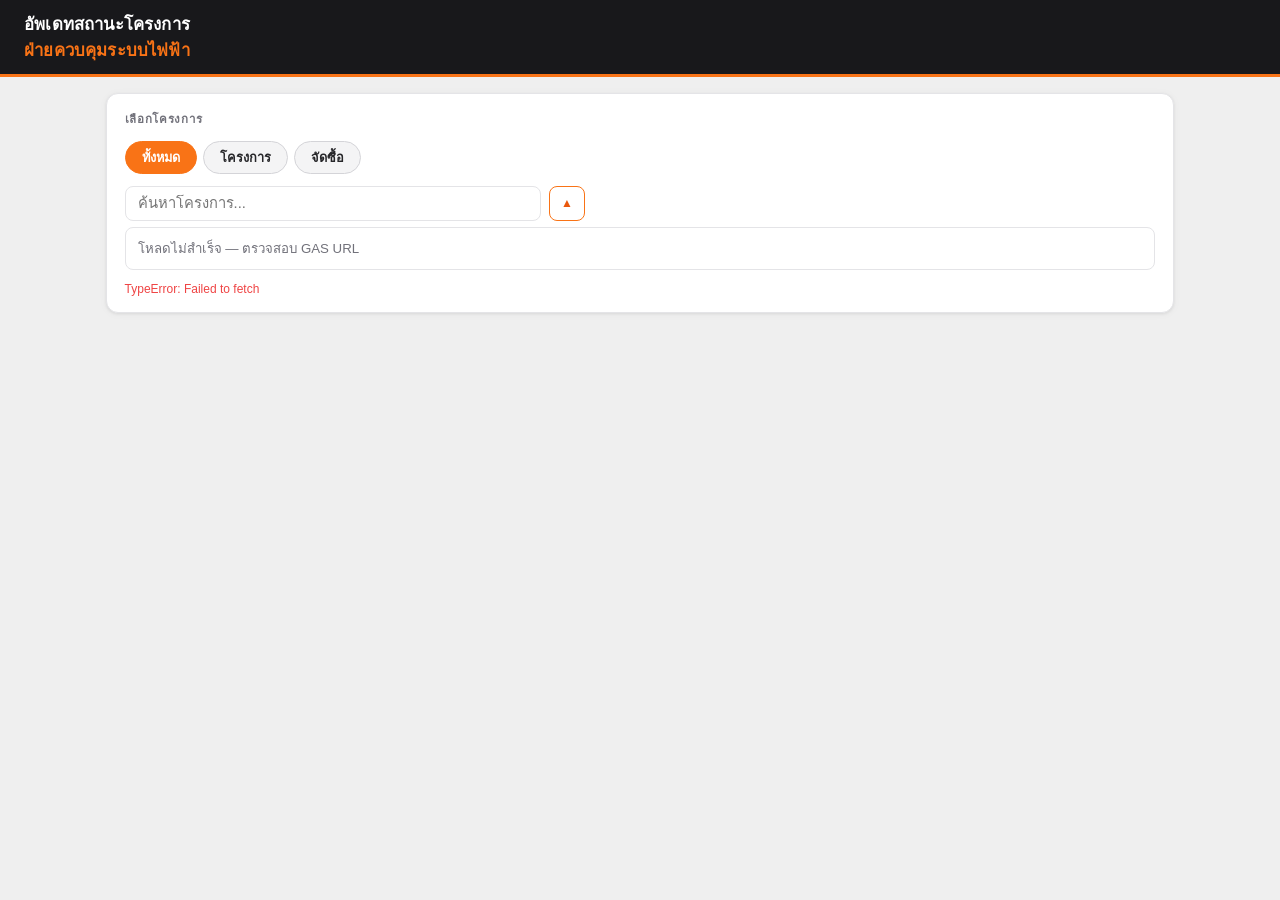
<file: update.html>
<!DOCTYPE html>
<html lang="th">
<head>
  <meta charset="UTF-8">
  <meta name="viewport" content="width=device-width, initial-scale=1.0">
  <meta http-equiv="Cache-Control" content="no-cache, no-store, must-revalidate">
  <meta http-equiv="Pragma" content="no-cache">
  <meta http-equiv="Expires" content="0">
  <title>อัพเดทสถานะโครงการ — Dashboard งบลงทุน</title>
  <link rel="stylesheet" href="css/style.css?v=20260525b">
</head>
<body>

  <header>
    <div class="header-title">
      <h1>อัพเดทสถานะโครงการ<br><span>ฝ่ายควบคุมระบบไฟฟ้า</span></h1>
    </div>

  </header>

  <div class="update-page">

    <!-- ── เลือกโครงการ ── -->
    <div class="card up-selector-card">
      <div class="card-title">เลือกโครงการ</div>

      <!-- ── Filter tabs ── -->
      <div class="up-filter-row" id="up-filter-row">
        <button class="up-filter-btn up-filter-active" data-filter="all">ทั้งหมด</button>
        <button class="up-filter-btn" data-filter="project">โครงการ</button>
        <button class="up-filter-btn" data-filter="purchase">จัดซื้อ</button>
      </div>

      <div class="up-selector-top">
        <div class="project-search-row up-search-row">
          <input id="project-search" type="text" placeholder="ค้นหาโครงการ..." autocomplete="off">
          <button id="toggle-list-btn" class="toggle-list-btn">▲</button>
        </div>
        <div id="up-loading" class="up-loading-badge" style="display:none">
          <span class="up-loading-dot"></span>กำลังโหลดสถานะ...
        </div>
      </div>
      <div id="project-list" class="project-list up-project-list"></div>
      <div id="up-load-err" class="up-load-err" style="display:none"></div>
    </div>

    <!-- ── Workflow (hidden until project selected) ── -->
    <div id="workflow-section" style="display:none">

      <!-- Project context banner -->
      <div class="up-project-context" id="up-project-context"></div>

      <!-- Stepper -->
      <div class="card up-stepper-card">
        <div class="card-title">ขั้นตอนการจัดจ้าง</div>
        <div class="up-stepper-scroll">
          <div class="up-stepper" id="stepper"></div>
        </div>
        <p class="up-stepper-hint">คลิกที่ขั้นตอนที่พร้อมใช้งานเพื่อดู/แก้ไขรายละเอียด</p>
      </div>

      <!-- Step detail panel -->
      <div class="card up-detail-card" id="step-detail-card" style="display:none">
        <div class="up-detail-header" id="detail-header"></div>
        <div class="up-detail-body">
          <div class="up-field">
            <label class="up-field-label">สถานะ</label>
            <div class="up-status-opts" id="status-options"></div>
          </div>
          <div class="up-field">
            <label class="up-field-label">รายละเอียด / บันทึก</label>
            <textarea id="step-notes" class="up-notes" rows="4"
              placeholder="ระบุรายละเอียดเพิ่มเติม เช่น เลขหนังสือ, ผู้รับผิดชอบ, วันที่สำคัญ..."></textarea>
          </div>
          <div class="up-detail-actions">
            <button class="up-btn-save" id="btn-save">บันทึก</button>
            <button class="up-btn-cancel" id="btn-cancel">ยกเลิก</button>
            <span class="up-save-status" id="save-status"></span>
          </div>
        </div>
      </div>

      <!-- บริหารโครงการ (unlocks after step 7) -->
      <div class="card up-mgmt-card" id="mgmt-card" style="display:none">
        <div class="card-title">บริหารโครงการ</div>
        <div id="mgmt-body"></div>
      </div>

    </div><!-- /workflow-section -->

  </div><!-- /update-page -->

  <script src="js/data.js?v=20260524b"></script>
  <script src="js/update.js?v=20260430g"></script>
</body>
</html>
</file>
<file: css/style.css>
*, *::before, *::after { box-sizing: border-box; margin: 0; padding: 0; }
html { -webkit-text-size-adjust: 100%; text-size-adjust: 100%; }
html, body { max-width: 100%; overflow-x: hidden; }

:root {
  --orange:       #f97316;
  --orange-dark:  #ea580c;
  --orange-light: #ffedd5;
  --gray-900: #18181b;
  --gray-700: #3f3f46;
  --gray-500: #71717a;
  --gray-400: #a1a1aa;
  --gray-300: #d4d4d8;
  --gray-200: #e4e4e7;
  --gray-100: #f4f4f5;
  --bg:       #efefef;
  --card-bg:  #ffffff;
  --border:   #e4e4e7;
  --text:     #27272a;
}

body {
  font-family: 'Sarabun', 'Segoe UI', sans-serif;
  background: var(--bg);
  color: var(--text);
  font-size: 14px;
  min-height: 100vh;
}

/* ── Header ── */
header {
  background: var(--gray-900);
  color: #fff;
  padding: 0.7rem 1.5rem;
  display: flex;
  align-items: center;
  justify-content: space-between;
  border-bottom: 3px solid var(--orange);
}
header h1 {
  font-size: 1.05rem;
  font-weight: 700;
  letter-spacing: 0.01em;
}
header h1 span { color: var(--orange); }
.header-meta { font-size: 0.78rem; color: var(--gray-500); display: flex; align-items: center; gap: 1rem; }

/* ── Layout ── */
main {
  display: grid;
  grid-template-columns: 255px 1fr;
  gap: 1rem;
  padding: 1rem;
  max-width: 1440px;
  margin: 0 auto;
}

/* ── Card ── */
.card {
  background: var(--card-bg);
  border-radius: 12px;
  padding: 1rem 1.1rem;
  box-shadow: 0 1px 3px rgba(0,0,0,0.07), 0 1px 8px rgba(0,0,0,0.04);
  border: 1px solid var(--border);
}
.card-title {
  font-size: 0.72rem;
  font-weight: 700;
  color: var(--gray-500);
  text-transform: uppercase;
  letter-spacing: 0.06em;
  margin-bottom: 0.8rem;
}

/* ── Sidebar ── */
.sidebar { display: flex; flex-direction: column; gap: 0.8rem; }

/* ── KPI Card ── */
.kpi-card { text-align: center; }
.kpi-label {
  font-size: 0.72rem;
  color: var(--gray-500);
  font-weight: 700;
  letter-spacing: 0.05em;
  text-transform: uppercase;
  margin-bottom: 0.8rem;
}
.kpi-row {
  display: grid;
  grid-template-columns: 1fr 1fr;
  gap: 0.6rem;
  margin-bottom: 0.4rem;
}
.kpi-item { display: flex; flex-direction: column; align-items: center; gap: 0.2rem; }
.kpi-sublabel { font-size: 0.68rem; color: var(--gray-500); }
.kpi-value {
  font-size: 1.45rem;
  font-weight: 800;
  padding: 0.2rem 0.5rem;
  border-radius: 8px;
  min-width: 96px;
  text-align: center;
  letter-spacing: -0.01em;
}
.kpi-value.goal {
  color: var(--gray-700);
  background: var(--gray-100);
  border: 2px solid var(--gray-300);
}
.kpi-value.result {
  color: var(--orange-dark);
  background: var(--orange-light);
  border: 2px solid var(--orange);
}
.kpi-diff { font-size: 0.73rem; color: #ef4444; margin-top: 0.2rem; font-weight: 600; }

/* ── Donut legend ── */
.donut-legend { margin-top: 0.6rem; display: flex; flex-direction: column; gap: 0.3rem; }
.legend-item { display: flex; align-items: center; gap: 0.4rem; font-size: 0.76rem; }
.legend-dot { width: 10px; height: 10px; border-radius: 50%; flex-shrink: 0; }

/* ── Info card ── */
.info-card { display: flex; flex-direction: column; gap: 0.55rem; }
.info-row { display: flex; justify-content: space-between; align-items: center; }
.info-label { font-size: 0.75rem; color: var(--gray-500); }
.info-value { font-weight: 700; font-size: 0.95rem; color: var(--gray-700); }
.info-value.negative { color: #ef4444; }

/* ── Ranking card ── */
.ranking-section { display: flex; flex-direction: column; gap: 0.4rem; }
.ranking-title { font-size: 0.78rem; font-weight: 700; letter-spacing: 0.02em; }
.ranking-title.good   { color: #16a34a; }
.ranking-title.behind { color: #ef4444; }
.ranking-divider { border-top: 1px solid var(--gray-200); margin: 0.6rem 0; }
.ranking-list { list-style: none; padding: 0; margin: 0; display: flex; flex-direction: column; gap: 0.35rem; }
.ranking-item { display: flex; justify-content: space-between; align-items: flex-start; gap: 0.4rem; }
.ranking-name { font-size: 0.75rem; color: var(--gray-700); flex: 1; line-height: 1.3; }
.ranking-diff { font-size: 0.75rem; font-weight: 700; white-space: nowrap; }
.ranking-diff.good   { color: #16a34a; }
.ranking-diff.behind { color: #ef4444; }
.ranking-rank { font-size: 0.7rem; color: var(--gray-400); min-width: 1rem; }

/* ── Status card ── */
.status-month { font-size: 0.78rem; color: var(--gray-500); text-align: center; margin-bottom: 0.6rem; }
.status-row { display: flex; justify-content: space-between; align-items: center; padding: 0.25rem 0; }
.status-label { font-size: 0.75rem; color: var(--gray-500); }
.status-val { font-weight: 700; font-size: 0.92rem; color: var(--gray-700); }
.status-val.orange { color: var(--orange); }
.status-val.behind { color: #ef4444; }
.status-val.ahead  { color: #16a34a; }
.status-divider { border-top: 1px solid var(--gray-200); margin: 0.35rem 0; }

/* ── Content ── */
.content { display: flex; flex-direction: column; gap: 0.8rem; }
.chart-card canvas { width: 100% !important; }

/* ครอบ canvas เพื่อล็อกความสูงคงที่ — กัน Chart.js ขยายความสูงเองตามความกว้าง */
.chart-box { position: relative; height: 165px; }
.chart-box-main { height: 180px; }
.sub-charts .chart-box { height: 165px; }

/* ── Sub charts ── */
.sub-charts { display: grid; grid-template-columns: 1fr 1fr; gap: 0.8rem; }

/* ── Project section ── */
.project-search-row {
  display: flex;
  gap: 0.5rem;
  margin-bottom: 0.6rem;
  max-width: 320px;
}
.project-search-row input {
  flex: 1;
  min-width: 0;
  padding: 0.42rem 0.75rem;
  border: 1.5px solid var(--border);
  border-radius: 8px;
  font-size: 0.85rem;
  font-family: inherit;
  color: var(--text);
  background: #fff;
  outline: none;
  transition: border-color 0.15s;
}
.project-search-row input:focus { border-color: var(--orange); }
.toggle-list-btn {
  flex-shrink: 0;
  width: 2.2rem;
  height: 2.2rem;
  border: 1.5px solid var(--orange);
  border-radius: 8px;
  background: #fff;
  color: var(--orange-dark);
  font-size: 0.75rem;
  cursor: pointer;
  transition: background 0.15s;
  display: flex;
  align-items: center;
  justify-content: center;
}
.toggle-list-btn:hover { background: var(--orange-light); }

.project-filter-row {
  display: flex;
  gap: 0.4rem;
  margin-bottom: 0.5rem;
  flex-wrap: wrap;
}
.filter-btn {
  padding: 0.28rem 0.65rem;
  border-radius: 20px;
  border: 1.5px solid var(--gray-300);
  background: #fff;
  font-size: 0.75rem;
  font-family: inherit;
  cursor: pointer;
  color: var(--gray-700);
  transition: all 0.15s;
}
.filter-btn.filter-behind { border-color: #ef4444; color: #ef4444; }
.filter-btn.filter-ahead  { border-color: #16a34a; color: #16a34a; }
.filter-btn.filter-behind.active { background: #ef4444; color: #fff; }
.filter-btn.filter-ahead.active  { background: #16a34a; color: #fff; }
.filter-btn.filter-all.active    { background: var(--gray-700); color: #fff; border-color: var(--gray-700); }
.filter-btn.active               { background: var(--gray-700); color: #fff; border-color: var(--gray-700); }

.project-diff-badge {
  flex-shrink: 0;
  font-size: 0.72rem;
  font-weight: 700;
  padding: 0.1rem 0.4rem;
  border-radius: 10px;
}
.badge-behind { background: #fee2e2; color: #ef4444; }
.badge-ahead  { background: #dcfce7; color: #16a34a; }

.project-list {
  max-height: 200px;
  overflow-y: auto;
  border: 1.5px solid var(--border);
  border-radius: 8px;
  margin-bottom: 0.75rem;
}
.project-list-item {
  display: flex;
  justify-content: space-between;
  align-items: center;
  gap: 0.5rem;
  padding: 0.45rem 0.75rem;
  font-size: 0.85rem;
  cursor: pointer;
  border-bottom: 1px solid var(--gray-200);
  word-break: break-word;
  line-height: 1.4;
  transition: background 0.1s;
}
.project-list-item:last-child { border-bottom: none; }
@media (hover: hover) {
  .project-list-item:hover { background: var(--orange-light); }
}
.project-list-item.active { background: var(--orange-light); }
.project-list-empty { padding: 0.6rem 0.75rem; font-size: 0.83rem; color: var(--gray-500); }

.project-detail {
  display: grid;
  grid-template-columns: repeat(auto-fill, minmax(175px, 1fr));
  gap: 0.5rem;
  background: var(--gray-100);
  border-radius: 10px;
  padding: 0.8rem;
  margin-bottom: 0.75rem;
}
.detail-item { display: flex; flex-direction: column; gap: 0.15rem; }
.detail-item--full { grid-column: 1 / -1; }
.detail-contract-row { grid-column: 1 / -1; display: flex; gap: 1.5rem; flex-wrap: wrap; }
.detail-project-name {
  grid-column: 1 / -1;
  font-size: 0.88rem;
  color: var(--orange-dark);
  margin-bottom: 0.5rem;
  line-height: 1.4;
  word-break: break-word;
}
.detail-label { font-size: 0.67rem; color: var(--gray-500); font-weight: 700; text-transform: uppercase; letter-spacing: 0.05em; }
.detail-value { font-size: 0.88rem; font-weight: 700; color: var(--gray-900); word-break: break-word; overflow-wrap: break-word; white-space: normal; }

/* ── Monthly table swipe ── */
.table-swipe {
  display: none;
  overflow-x: auto;
  scroll-snap-type: x mandatory;
  -webkit-overflow-scrolling: touch;
  scrollbar-width: none;
  border-radius: 8px;
}
.table-swipe::-webkit-scrollbar { display: none; }
.table-panel {
  flex: 0 0 100%;
  scroll-snap-align: start;
  min-width: 0;
}
.swipe-dots {
  display: none;
  justify-content: center;
  gap: 0.4rem;
  margin-top: 0.5rem;
}
.swipe-dot {
  width: 7px;
  height: 7px;
  border-radius: 50%;
  background: var(--gray-300);
  transition: background 0.2s;
  cursor: pointer;
}
.swipe-dot.active { background: var(--orange); }
.table-row-legend {
  display: none;
  gap: 0.6rem;
  margin-top: 0.4rem;
  flex-wrap: wrap;
}
.table-row-legend span { font-size: 0.7rem; color: var(--gray-500); }

/* ── Monthly table ── */
.table-scroll {
  overflow-x: auto;
  -webkit-overflow-scrolling: touch;
  border-radius: 8px;
}
.monthly-table { width: 100%; border-collapse: collapse; font-size: 0.78rem; }
.monthly-table th {
  background: var(--gray-700);
  color: #fff;
  padding: 0.42rem 0.55rem;
  text-align: center;
  white-space: nowrap;
  font-weight: 600;
}
.monthly-table th:first-child { border-radius: 8px 0 0 0; }
.monthly-table th:last-child  { border-radius: 0 8px 0 0; }
.monthly-table td {
  padding: 0.35rem 0.55rem;
  text-align: center;
  border-bottom: 1px solid var(--border);
  white-space: nowrap;
}
.monthly-table tr:nth-child(even) td { background: var(--gray-100); }
.monthly-table .row-label {
  text-align: left;
  font-weight: 600;
  color: var(--gray-700);
  min-width: 160px;
  position: sticky;
  left: 0;
  background: var(--card-bg);
  z-index: 1;
}
.monthly-table th:first-child {
  position: sticky;
  left: 0;
  z-index: 2;
  background: var(--gray-700);
}
.monthly-table tr:nth-child(even) .row-label { background: var(--gray-100); }
.monthly-table .behind { color: #ef4444; font-weight: 600; }
.monthly-table .ahead  { color: #16a34a; font-weight: 600; }

.hidden { display: none !important; }
.title-responsive { display: none; }

/* ── Responsive ── */
@media (max-width: 900px) {
  main { grid-template-columns: 1fr; padding: 0.75rem; gap: 0.75rem; }
  .sub-charts { grid-template-columns: 1fr; }

  /* Header */
  header { flex-direction: column; align-items: flex-start; gap: 0.2rem; padding: 0.6rem 1rem; }
  header h1 { font-size: 0.95rem; }
  .header-meta { font-size: 0.72rem; }

  /* Sidebar: แสดงเป็น 2 คอลัมน์บน tablet */
  .sidebar { display: grid; grid-template-columns: 1fr 1fr; gap: 0.75rem; }

  /* KPI + status + ranking: เต็มความกว้าง / Donut อยู่ครึ่งซ้ายคนเดียว */
  .kpi-card, .status-card, #ranking-card { grid-column: 1 / -1; }

  /* Donut เล็กลง */
  #chart-donut { max-height: 130px !important; }

  /* Project list - tablet */
  .project-list { max-height: 220px; }

  /* Project detail */
  .project-detail { grid-template-columns: 1fr 1fr; }
  .detail-contract-row { flex-direction: column; gap: 0.5rem; }

  /* สลับหัวข้อตาราง */
  .title-pc { display: none; }
  .title-responsive { display: block; }

  /* ตาราง tablet เหมือนมือถือ: swipe + ซ่อน column รายการ */
  .table-desktop { display: none; }
  .table-swipe { display: flex; }
  .swipe-dots { display: flex; }
  .table-row-legend { display: flex; }
  .monthly-table { font-size: 0.72rem; }
  .monthly-table th { padding: 0.3rem 0.25rem; }
  .monthly-table td { padding: 0.25rem 0.25rem; }
  .table-panel .monthly-table th:first-child,
  .table-panel .monthly-table .row-label { display: none; }
}

/* ── Page 2 — single-column layout ── */
.main-solo {
  display: flex;
  flex-direction: column;
  gap: 1rem;
  padding: 1rem;
  max-width: 1100px;
  margin: 0 auto;
}

/* KPI mini strip inside each chart card */
.kpi2-row {
  display: flex;
  align-items: center;
  gap: 0.6rem;
  margin-bottom: 0.75rem;
  padding: 0.55rem 0.8rem;
  background: var(--gray-100);
  border-radius: 8px;
  flex-wrap: wrap;
}
.kpi2-skeleton { font-size: 0.8rem; color: var(--gray-400); }
.kpi2-divider {
  width: 1px;
  height: 28px;
  background: var(--gray-300);
  flex-shrink: 0;
}
.kpi2-item {
  display: flex;
  flex-direction: column;
  gap: 0.1rem;
  flex: 1;
  min-width: 80px;
}
.kpi2-label {
  font-size: 0.62rem;
  color: var(--gray-500);
  font-weight: 700;
  text-transform: uppercase;
  letter-spacing: 0.05em;
  white-space: nowrap;
}
.kpi2-val {
  font-size: 0.9rem;
  font-weight: 700;
  color: var(--gray-900);
  white-space: nowrap;
}
.kpi2-val-orange { color: var(--orange); }
.kpi2-val-behind { color: #ef4444; }
.kpi2-val-ahead  { color: #16a34a; }

/* Summary row — 4 cards across */
.p2-summary-row {
  display: grid;
  grid-template-columns: 1.3fr 1fr 1fr 1fr;
  gap: 0.8rem;
  align-items: stretch;
}

/* Overall card diff (flexible color unlike .kpi-diff which is always red) */
.p2-overall-diff { font-size: 0.73rem; margin-top: 0.3rem; font-weight: 600; }
.p2-diff-behind { color: #ef4444; }
.p2-diff-ahead  { color: #16a34a; }

/* Category summary cards */
.p2-sum-cat { display: flex; flex-direction: column; gap: 0.35rem; }
.p2-cat-label {
  font-size: 0.65rem;
  font-weight: 700;
  color: var(--gray-500);
  text-transform: uppercase;
  letter-spacing: 0.05em;
}
.p2-cat-budget {
  font-size: 1.35rem;
  font-weight: 800;
  color: var(--gray-900);
  letter-spacing: -0.01em;
  line-height: 1.2;
}
.p2-cat-unit { font-size: 0.72rem; font-weight: 400; color: var(--gray-500); }
.p2-cat-rows { display: flex; flex-direction: column; gap: 0; margin-top: 0.2rem; }
.p2-cat-row {
  display: flex;
  justify-content: space-between;
  align-items: center;
  font-size: 0.75rem;
  padding: 0.2rem 0;
  border-bottom: 1px solid var(--gray-200);
}
.p2-cat-row:first-child { border-top: 1px solid var(--gray-200); }
.p2-cat-row span:first-child { color: var(--gray-500); }
.p2-cat-row span:last-child  { font-weight: 700; }
.p2-cat-row--diff { border-bottom: none; }

/* ── Page 2 Responsive (ต้องอยู่หลัง base rules ทั้งหมด) ── */
@media (max-width: 900px) {
  .main-solo { padding: 0.75rem; gap: 0.75rem; }
  .p2-summary-row { grid-template-columns: 1fr 1fr 1fr; }
  #p2-sum-overall { grid-column: 1 / -1; }
  .p2-cat-row { flex-direction: column; align-items: flex-start; gap: 0.08rem; }
}
@media (max-width: 700px) {
  .kpi2-divider { display: none; }
  .kpi2-item { min-width: 70px; }
  .kpi2-val { font-size: 0.82rem; }
}
@media (max-width: 540px) {
  .main-solo { padding: 0.5rem; gap: 0.5rem; }
  .p2-summary-row { grid-template-columns: 1fr; }
  #p2-sum-overall { grid-column: auto; }
}

/* ── End Page 2 styles ── */

/* ══════════════════════════════════════════════════════════════
   Update Page  (update.html)
   ══════════════════════════════════════════════════════════════ */

/* Back link in header */
.back-link {
  color: var(--gray-400);
  text-decoration: none;
  font-size: 0.8rem;
  transition: color 0.15s;
}
.back-link:hover { color: #fff; }

/* Page wrapper */
.update-page {
  display: flex;
  flex-direction: column;
  gap: 1rem;
  padding: 1rem;
  max-width: 1100px;
  margin: 0 auto;
}

/* Loading text */
.up-loading {
  text-align: center;
  color: var(--gray-500);
  font-size: 0.85rem;
  padding: 0.5rem 0;
}

/* Error text */
.up-load-err {
  margin-top: 0.5rem;
  font-size: 0.75rem;
  color: #ef4444;
}

/* ── Filter row ── */
.up-filter-row {
  display: flex;
  gap: 0.4rem;
  margin-bottom: 0.75rem;
  flex-wrap: wrap;
}
.up-filter-btn {
  padding: 0.3rem 1rem;
  border-radius: 20px;
  border: 1.5px solid var(--gray-300);
  background: var(--gray-100);
  color: var(--gray-600);
  font-size: 0.8rem;
  font-family: inherit;
  font-weight: 600;
  cursor: pointer;
  transition: all 0.15s;
}
.up-filter-btn:hover { border-color: var(--orange); color: var(--orange-dark); }
.up-filter-active {
  background: var(--orange);
  border-color: var(--orange);
  color: #fff;
}
.up-filter-active:hover { background: var(--orange-dark); border-color: var(--orange-dark); color: #fff; }

/* ── Selector card ── */
.up-selector-card {}
.up-selector-top {
  display: flex;
  align-items: center;
  gap: 0.75rem;
  flex-wrap: wrap;
}
/* ขยาย search row ให้กว้างขึ้นกว่าหน้าหลัก */
.up-search-row { max-width: 460px !important; width: 100%; margin-bottom: 0 !important; }
.up-search-row input { font-size: 0.92rem; }
/* list ของหน้า update */
.up-project-list { max-height: 240px; margin-top: 0.4rem; }
.up-loading-badge {
  display: inline-flex;
  align-items: center;
  gap: 0.45rem;
  padding: 0.35rem 0.85rem;
  background: #eff6ff;
  border: 1.5px solid #93c5fd;
  border-radius: 20px;
  font-size: 0.78rem;
  font-weight: 600;
  color: #1d4ed8;
  white-space: nowrap;
}
.up-loading-dot {
  width: 8px;
  height: 8px;
  border-radius: 50%;
  background: #3b82f6;
  animation: up-pulse 1s ease-in-out infinite;
  flex-shrink: 0;
}
@keyframes up-pulse {
  0%, 100% { opacity: 1; transform: scale(1); }
  50%       { opacity: 0.4; transform: scale(0.7); }
}
.up-project-select {
  width: 100%;
  max-width: 520px;
  padding: 0.55rem 0.85rem;
  border: 1.5px solid var(--gray-300);
  border-radius: 8px;
  font-size: 0.92rem;
  font-family: inherit;
  color: var(--text);
  background: #fff;
  cursor: pointer;
  outline: none;
  transition: border-color 0.15s;
}
.up-project-select:focus { border-color: var(--orange); }

/* ── Project context banner ── */
/* ── Completed project in list ── */
/* ── Procurement status dot in project list ── */
.proc-dot {
  display: inline-block;
  width: 8px;
  height: 8px;
  border-radius: 50%;
  flex-shrink: 0;
  margin-right: 6px;
}
.proc-dot-done    { background: #22c55e; }
.proc-dot-pending { background: var(--gray-300); }
.project-list-item > span:nth-child(2) { flex: 1; }

/* ── Completed project in list ── */
.project-list-item.proc-complete {
  color: var(--gray-400);
}
.project-list-item.proc-complete::after {
  content: ' ✓';
  color: #22c55e;
  font-size: 0.8em;
  font-weight: 700;
}
@media (hover: hover) {
  .project-list-item.proc-complete:hover {
    color: var(--gray-500);
  }
}

/* ── Project context banner ── */
.up-project-context {
  background: var(--orange-light);
  border-left: 4px solid var(--orange);
  border-radius: 6px;
  padding: 0.55rem 1rem;
  font-size: 0.85rem;
  color: var(--gray-700);
  margin-bottom: 0.75rem;
}
.up-project-context::before {
  content: 'โครงการที่เลือก: ';
  font-weight: 600;
  color: var(--orange-dark);
}

/* ── Stepper card ── */
.up-stepper-card {}
.up-stepper-scroll { overflow-x: auto; padding-bottom: 0.5rem; }
.up-stepper {
  display: flex;
  flex-direction: row;
  align-items: center;
  gap: 0;
  min-width: max-content;
  padding: 0.5rem 0.25rem 0.25rem;
}
.up-stepper-hint {
  margin-top: 0.6rem;
  font-size: 0.7rem;
  color: var(--gray-400);
  text-align: center;
}

/* Step node */
.snode {
  display: flex;
  flex-direction: column;
  align-items: center;
  gap: 4px;
  width: 88px;
  text-align: center;
  padding: 8px 6px 10px;
  border-radius: 10px;
  transition: background 0.15s, box-shadow 0.15s;
  flex-shrink: 0;
}
.snode[role="button"] { cursor: pointer; }
.snode[role="button"]:hover { background: var(--gray-100); }
.snode-active { background: #eff6ff !important; box-shadow: 0 0 0 2px #3b82f6; }

/* Circle */
.snode-circle {
  width: 40px;
  height: 40px;
  border-radius: 50%;
  display: flex;
  align-items: center;
  justify-content: center;
  font-weight: 800;
  font-size: 1rem;
  border: 3px solid;
  transition: border-color 0.15s, background 0.15s, color 0.15s;
}

/* Step state colours */
.snode-locked .snode-circle  { border-color: var(--gray-300); background: var(--gray-100); color: var(--gray-400); }
.snode-available .snode-circle{ border-color: var(--orange);   background: var(--orange-light); color: var(--orange-dark); }
.snode-inprogress .snode-circle{ border-color: #3b82f6; background: #eff6ff; color: #1d4ed8; }
.snode-waiting .snode-circle  { border-color: #f59e0b; background: #fffbeb; color: #92400e; }
.snode-done .snode-circle     { border-color: #22c55e; background: #f0fdf4; color: #15803d; }

.snode-name {
  font-size: 0.67rem;
  font-weight: 600;
  color: var(--gray-700);
  line-height: 1.3;
}
.snode-locked .snode-name { color: var(--gray-400); }

.snode-status {
  font-size: 0.6rem;
  color: var(--gray-500);
  min-height: 14px;
}
.snode-locked .snode-status { color: var(--gray-300); }

/* ซ่อน wrapper บน desktop — children flow เป็น flex items ตรงๆ */
.snode-text { display: contents; }

/* Connector line */
.sconn {
  width: 28px;
  height: 4px;
  background: var(--gray-200);
  border-radius: 2px;
  flex-shrink: 0;
  transition: background 0.2s;
}
.sconn-on { background: #22c55e; }

/* ── Parallel block ── */
.sparallel {
  display: flex;
  flex-direction: column;
  align-items: center;
  gap: 4px;
  border: 2px dashed var(--gray-300);
  border-radius: 12px;
  padding: 6px 8px;
  flex-shrink: 0;
}
.sparallel-label {
  font-size: 0.58rem;
  font-weight: 700;
  color: var(--gray-400);
  text-transform: uppercase;
  letter-spacing: 0.05em;
  white-space: nowrap;
}
.sparallel-inner {
  display: flex;
  flex-direction: column;
  gap: 0;
}
/* thin separator between the two parallel steps */
.sparallel-sep {
  height: 1px;
  background: var(--gray-200);
  margin: 3px 8px;
}

/* ── Detail card ── */
.up-detail-card { margin-top: 0; }
.up-detail-header {
  font-size: 1rem;
  font-weight: 700;
  color: var(--gray-900);
  margin-bottom: 1rem;
  display: flex;
  align-items: center;
  gap: 0.5rem;
}
.up-detail-num {
  background: var(--orange);
  color: #fff;
  font-size: 0.72rem;
  font-weight: 700;
  padding: 0.15rem 0.55rem;
  border-radius: 20px;
  white-space: nowrap;
}

.up-detail-body { display: flex; flex-direction: column; gap: 1rem; }

.up-field { display: flex; flex-direction: column; gap: 0.4rem; }
.up-field-label {
  font-size: 0.72rem;
  font-weight: 700;
  color: var(--gray-500);
  text-transform: uppercase;
  letter-spacing: 0.06em;
}

/* Status option buttons */
.up-status-opts { display: flex; flex-wrap: wrap; gap: 0.5rem; }
.sup-btn {
  padding: 0.4rem 0.9rem;
  border-radius: 20px;
  border: 2px solid transparent;
  font-size: 0.82rem;
  font-family: inherit;
  font-weight: 600;
  cursor: pointer;
  transition: all 0.15s;
  background: var(--gray-100);
  color: var(--gray-700);
}
.sup-btn:hover { filter: brightness(0.95); }
.sup-inprogress { border-color: #3b82f6; }
.sup-inprogress.sup-sel { background: #3b82f6; color: #fff; }
.sup-waiting { border-color: #f59e0b; }
.sup-waiting.sup-sel { background: #f59e0b; color: #fff; }
.sup-done { border-color: #22c55e; }
.sup-done.sup-sel { background: #22c55e; color: #fff; }

/* Notes textarea */
.up-notes {
  width: 100%;
  max-width: 620px;
  padding: 0.6rem 0.85rem;
  border: 1.5px solid var(--gray-300);
  border-radius: 8px;
  font-size: 0.88rem;
  font-family: inherit;
  color: var(--text);
  resize: vertical;
  outline: none;
  transition: border-color 0.15s;
  line-height: 1.6;
}
.up-notes:focus { border-color: var(--orange); }

/* Actions row */
.up-detail-actions {
  display: flex;
  align-items: center;
  gap: 0.75rem;
  flex-wrap: wrap;
}
.up-btn-save {
  padding: 0.45rem 1.4rem;
  background: var(--orange);
  color: #fff;
  border: none;
  border-radius: 8px;
  font-size: 0.88rem;
  font-family: inherit;
  font-weight: 700;
  cursor: pointer;
  transition: background 0.15s;
}
.up-btn-save:hover:not(:disabled) { background: var(--orange-dark); }
.up-btn-save:disabled { opacity: 0.5; cursor: not-allowed; }
.up-btn-cancel {
  padding: 0.45rem 1rem;
  background: transparent;
  color: var(--gray-500);
  border: 1.5px solid var(--gray-300);
  border-radius: 8px;
  font-size: 0.88rem;
  font-family: inherit;
  cursor: pointer;
  transition: border-color 0.15s, color 0.15s;
}
.up-btn-cancel:hover { border-color: var(--gray-500); color: var(--gray-700); }

.up-save-status { font-size: 0.75rem; color: var(--gray-400); }
.up-save-ok   { color: #16a34a; font-weight: 600; }
.up-save-warn { color: #f59e0b; }

/* ── Management card ── */
.up-mgmt-card {}
.up-mgmt-note {
  font-size: 0.85rem;
  color: var(--gray-500);
  padding: 0.5rem 0;
  line-height: 1.6;
}

/* ── Management card form ── */
.mgmt-month {
  font-size: 0.82rem;
  color: var(--gray-500);
  margin-bottom: 1rem;
}
.mgmt-month strong { color: var(--gray-900); }

.mgmt-pct-row {
  display: flex;
  align-items: center;
  gap: 1rem;
  flex-wrap: wrap;
}

.mgmt-slider {
  flex: 1;
  min-width: 160px;
  max-width: 400px;
  height: 6px;
  accent-color: var(--orange);
  cursor: pointer;
}

.mgmt-pct-box {
  display: flex;
  align-items: center;
  gap: 4px;
}

.mgmt-num {
  width: 64px;
  padding: 0.4rem 0.5rem;
  border: 1.5px solid var(--gray-300);
  border-radius: 8px;
  font-size: 1.1rem;
  font-weight: 700;
  font-family: inherit;
  color: var(--gray-900);
  text-align: center;
  outline: none;
  transition: border-color 0.15s;
}
.mgmt-num:focus { border-color: var(--orange); }
/* ซ่อนลูกศรของ number input */
.mgmt-num::-webkit-outer-spin-button,
.mgmt-num::-webkit-inner-spin-button { -webkit-appearance: none; margin: 0; }
.mgmt-num[type=number] { -moz-appearance: textfield; }

.mgmt-pct-sign {
  font-size: 1.1rem;
  font-weight: 700;
  color: var(--gray-500);
}

/* ── Update page responsive ── */
@media (max-width: 640px) {
  .update-page { padding: 0.6rem; gap: 0.6rem; }

  /* Selector: stack ในแนวตั้ง */
  .up-selector-top { flex-direction: column; align-items: flex-start; gap: 0.5rem; }
  .up-search-row { max-width: 100% !important; }
  .up-search-row input { font-size: 16px; } /* ป้องกัน iOS zoom */
  .up-project-list { max-height: 200px; }

  /* ── Stepper: เปลี่ยนเป็นแนวตั้ง ── */
  .up-stepper-scroll { overflow-x: unset; padding-bottom: 0; }
  .up-stepper {
    flex-direction: column;
    align-items: stretch;
    min-width: unset;
    padding: 0.25rem 0;
  }

  /* Step node: แนวนอน (circle ซ้าย + ข้อความขวา) */
  .snode {
    flex-direction: row;
    width: auto;
    align-items: center;
    gap: 0.75rem;
    padding: 0.65rem 0.85rem;
    text-align: left;
    min-height: 56px; /* touch target */
  }
  .snode-circle {
    width: 42px;
    height: 42px;
    font-size: 1rem;
    border-width: 2px;
    flex-shrink: 0;
  }
  /* เปิด wrapper ให้ทำงาน (override display:contents) */
  .snode-text {
    display: flex !important;
    flex-direction: column;
    flex: 1;
    gap: 2px;
  }
  .snode-name   { font-size: 0.88rem; }
  .snode-status { font-size: 0.72rem; min-height: unset; }

  /* Connector: เส้นแนวตั้ง ชิดซ้ายตรงกลาง circle */
  .sconn {
    width: 3px;
    height: 20px;
    align-self: flex-start;
    /* 0.85rem padding + 21px ครึ่ง circle - 1.5px ครึ่ง เส้น ≈ 32px */
    margin-left: 32px;
    flex-shrink: 0;
  }

  /* Parallel block: เต็มความกว้าง */
  .sparallel {
    align-self: stretch;
    padding: 0 0 4px;
    border-radius: 8px;
  }
  .sparallel-label { padding: 4px 0.85rem 0; font-size: 0.62rem; }
  .sparallel-inner  { flex-direction: column; gap: 0; }
  .sparallel-sep    { height: 1px; margin: 0 0.85rem; }
  .sparallel .snode { border-radius: 0; padding: 0.6rem 0.85rem; min-height: 52px; }

  /* ── Detail card ── */
  .up-detail-header { font-size: 0.92rem; flex-wrap: wrap; gap: 0.4rem; }

  /* Status buttons: กว้างขึ้น แตะง่ายขึ้น */
  .up-status-opts { gap: 0.45rem; }
  .sup-btn {
    flex: 1;
    min-width: calc(50% - 0.25rem);
    padding: 0.65rem 0.5rem;
    font-size: 0.85rem;
    justify-content: center;
  }

  /* Textarea */
  .up-notes { max-width: 100%; font-size: 16px; }

  /* Action buttons: เต็มความกว้าง */
  .up-detail-actions { flex-direction: column; align-items: stretch; gap: 0.5rem; }
  .up-btn-save   { width: 100%; padding: 0.75rem; font-size: 0.95rem; text-align: center; }
  .up-btn-cancel { width: 100%; padding: 0.65rem; font-size: 0.9rem; text-align: center; }
  .up-save-status { text-align: center; }

  /* Mgmt: slider เต็มความกว้าง */
  .mgmt-pct-row   { flex-direction: column; align-items: stretch; gap: 0.5rem; }
  .mgmt-slider    { min-width: unset; max-width: 100%; }
  .mgmt-pct-box   { justify-content: center; }
  .mgmt-num       { font-size: 16px; }
}

/* ── Procurement mini card (index.html, read-only) ── */
.kpi-last-updated {
  font-size: 0.72rem;
  color: var(--gray-400);
  margin-top: 0.4rem;
}
.proc-section {
  margin-top: 1rem;
  padding-top: 1rem;
  border-top: 1px solid var(--gray-200);
}

/* Mini stepper row */
.proc-mini {
  display: flex;
  align-items: flex-start;
  overflow-x: auto;
  padding-bottom: 4px;
}
.proc-mnode {
  display: flex;
  flex-direction: column;
  align-items: center;
  gap: 5px;
  width: 36px;
  flex-shrink: 0;
}
.proc-mnode-circle {
  width: 36px;
  height: 36px;
  border-radius: 50%;
  border: 2px solid var(--gray-300);
  background: var(--gray-100);
  color: var(--gray-400);
  display: flex;
  align-items: center;
  justify-content: center;
  font-size: 0.8rem;
  font-weight: 700;
  flex-shrink: 0;
}
.proc-mnode-label {
  font-size: 0.6rem;
  color: var(--gray-500);
  text-align: center;
  line-height: 1.2;
  max-width: 62px;
  word-break: break-word;
}
.proc-mconn {
  flex: 1;
  min-width: 6px;
  height: 2px;
  background: var(--gray-200);
  margin-top: 17px;
  flex-shrink: 0;
}
.proc-mconn-on { background: #22c55e; }

/* Parallel block */
.proc-mparallel {
  display: flex;
  flex-direction: column;
  align-items: center;
  flex-shrink: 0;
  gap: 3px;
}
.proc-mparallel-label {
  font-size: 0.46rem;
  color: var(--gray-400);
  text-align: center;
}
.proc-mparallel-inner {
  display: flex;
  align-items: flex-start;
  gap: 6px;
}

/* State colors for mini nodes */
.proc-mnode.snode-done .proc-mnode-circle        { border-color: #22c55e; background: #f0fdf4; color: #15803d; }
.proc-mnode.snode-inprogress .proc-mnode-circle  { border-color: #3b82f6; background: #eff6ff; color: #1d4ed8; }
.proc-mnode.snode-waiting .proc-mnode-circle     { border-color: #f59e0b; background: #fffbeb; color: #92400e; }
.proc-mnode.snode-available .proc-mnode-circle   { border-color: var(--orange); background: var(--orange-light); color: var(--orange-dark); }
.proc-mnode.snode-locked .proc-mnode-label       { color: var(--gray-300); }
.proc-mnode.snode-done .proc-mnode-label         { color: #16a34a; }

/* Latest step summary */
.proc-latest {
  margin-top: 0.75rem;
  padding: 0.65rem 0.85rem;
  background: var(--gray-100);
  border-radius: 8px;
  border-left: 3px solid var(--gray-300);
}
.proc-latest.state-inprogress { border-left-color: #3b82f6; }
.proc-latest.state-waiting    { border-left-color: #f59e0b; }
.proc-latest.state-done       { border-left-color: #22c55e; }
.proc-latest-header {
  display: flex;
  align-items: center;
  gap: 0.5rem;
  flex-wrap: wrap;
  margin-bottom: 0.3rem;
}
.proc-latest-step {
  font-size: 0.78rem;
  font-weight: 600;
  color: var(--gray-700);
}
.proc-status-pill {
  font-size: 0.63rem;
  padding: 2px 8px;
  border-radius: 999px;
  font-weight: 600;
}
.proc-status-pill.state-inprogress { background: #eff6ff; color: #1d4ed8; }
.proc-status-pill.state-waiting    { background: #fffbeb; color: #92400e; }
.proc-status-pill.state-done       { background: #f0fdf4; color: #15803d; }
.proc-latest-notes {
  font-size: 0.75rem;
  color: var(--gray-600, var(--gray-700));
  white-space: pre-wrap;
  margin: 0.3rem 0 0.2rem;
  line-height: 1.5;
}
.proc-latest-time {
  font-size: 0.67rem;
  color: var(--gray-400);
}
.proc-no-data {
  font-size: 0.75rem;
  color: var(--gray-400);
  font-style: italic;
  margin-top: 0.5rem;
}
.proc-loading {
  font-size: 0.75rem;
  color: var(--gray-400);
  padding: 0.4rem 0;
}

/* ── End Update Page styles ── */

@media (max-width: 540px) {
  main { padding: 0.5rem; gap: 0.5rem; }

  /* Sidebar: 1 คอลัมน์บนมือถือ */
  .sidebar { grid-template-columns: 1fr; }
  .kpi-card, .status-card { grid-column: auto; }

  /* KPI values เล็กลง */
  .kpi-value { font-size: 1.2rem; min-width: 80px; }

  /* Donut มีพื้นที่มากขึ้นบนมือถือ (full-width) */
  #chart-donut { max-height: 160px !important; }

  /* Project list - mobile */
  .project-list { max-height: 180px; }
  .project-search-row input { font-size: 16px; padding: 0.55rem 0.75rem; }
  .project-list-item { padding: 0.55rem 0.75rem; font-size: 0.9rem; }

  /* Project detail */
  .project-detail { grid-template-columns: 1fr; }

  /* Font ขั้นต่ำ ~12px บนมือถือ */
  .card-title { font-size: 0.79rem; }
  .detail-label { font-size: 0.75rem; letter-spacing: 0.03em; }
  .kpi-sublabel { font-size: 0.72rem; }
  .status-label { font-size: 0.79rem; }
  .ranking-name { font-size: 0.79rem; }

  /* Header */
  header h1 { font-size: 0.85rem; }

  /* ป้องกัน canvas overflow */
  canvas { max-width: 100% !important; }

  /* บีบตารางเพิ่มบนมือถือ */
  .monthly-table { font-size: 0.62rem; }
  .monthly-table th { padding: 0.28rem 0.18rem; }
  .monthly-table td { padding: 0.22rem 0.18rem; }

  /* Card */
  .card { padding: 0.75rem 0.85rem; }

  /* Detail contract row */
  .detail-contract-row { gap: 0.4rem; }
}
</file>
